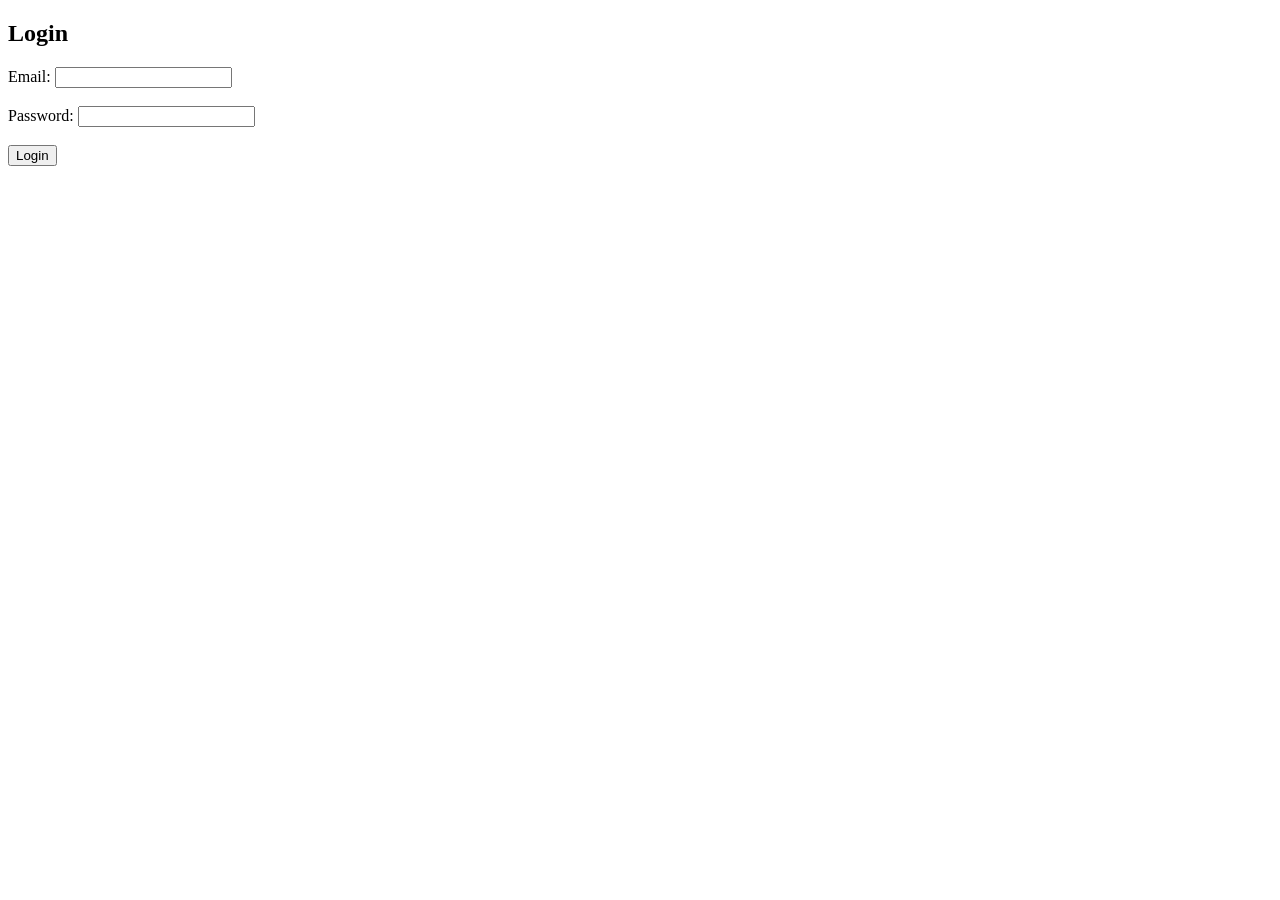
<file: index.html>
<!DOCTYPE html>
<html>
<head>
  <title>Login</title>
</head>
<body>
  <h2>Login</h2>
  <form action="login.php" method="POST">
    <label>Email:</label>
    <input type="email" name="email" required><br><br>
    
    <label>Password:</label>
    <input type="password" name="password" required><br><br>
    
    <input type="submit" value="Login">
  </form>
</body>
</html>
</file>
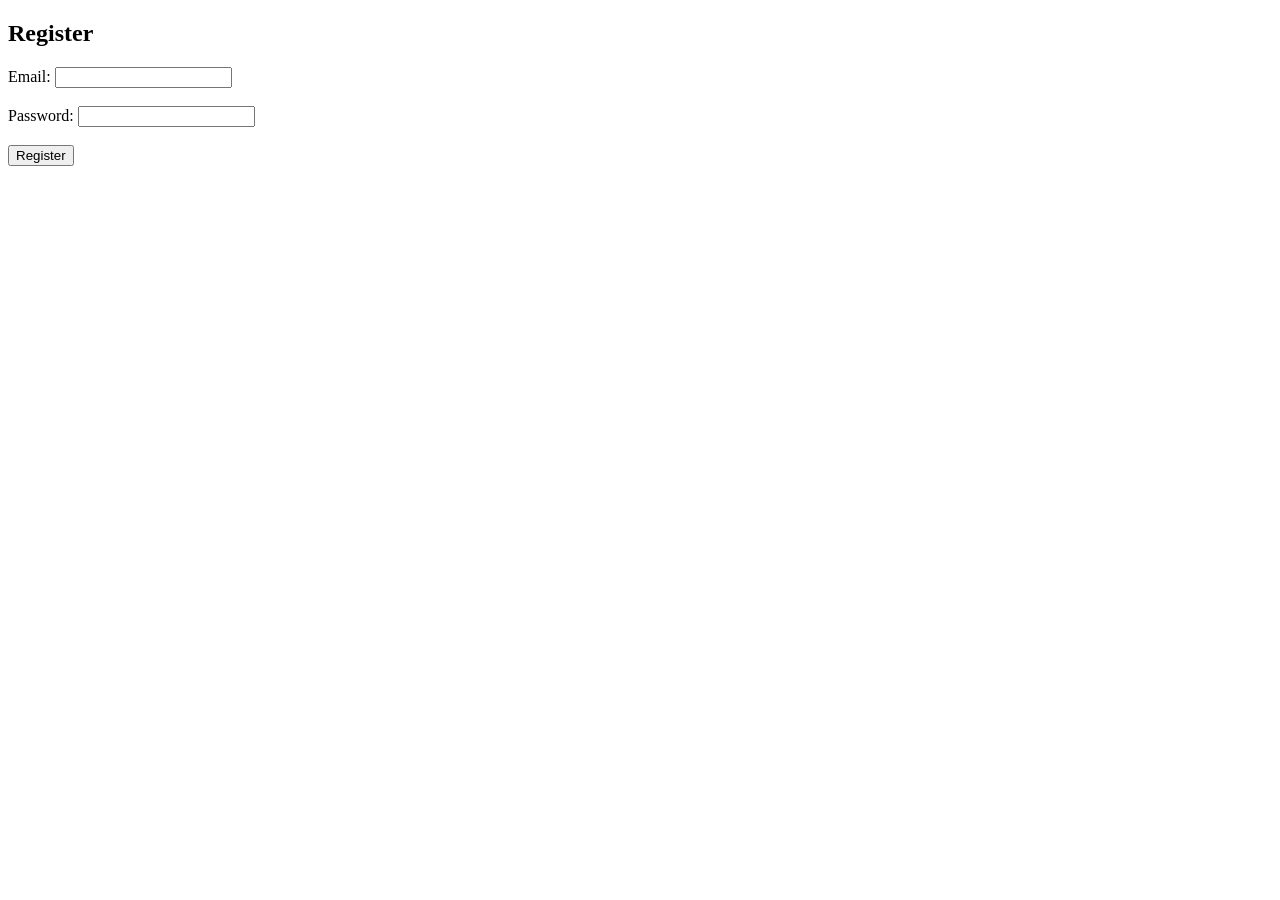
<file: register.html>
<!DOCTYPE html>
<html>
<head>
  <title>Register</title>
</head>
<body>
  <h2>Register</h2>
  <form action="register.php" method="POST">
    <label>Email:</label>
    <input type="email" name="email" required><br><br>

    <label>Password:</label>
    <input type="password" name="password" required><br><br>

    <input type="submit" value="Register">
  </form>
</body>
</html>
</file>
